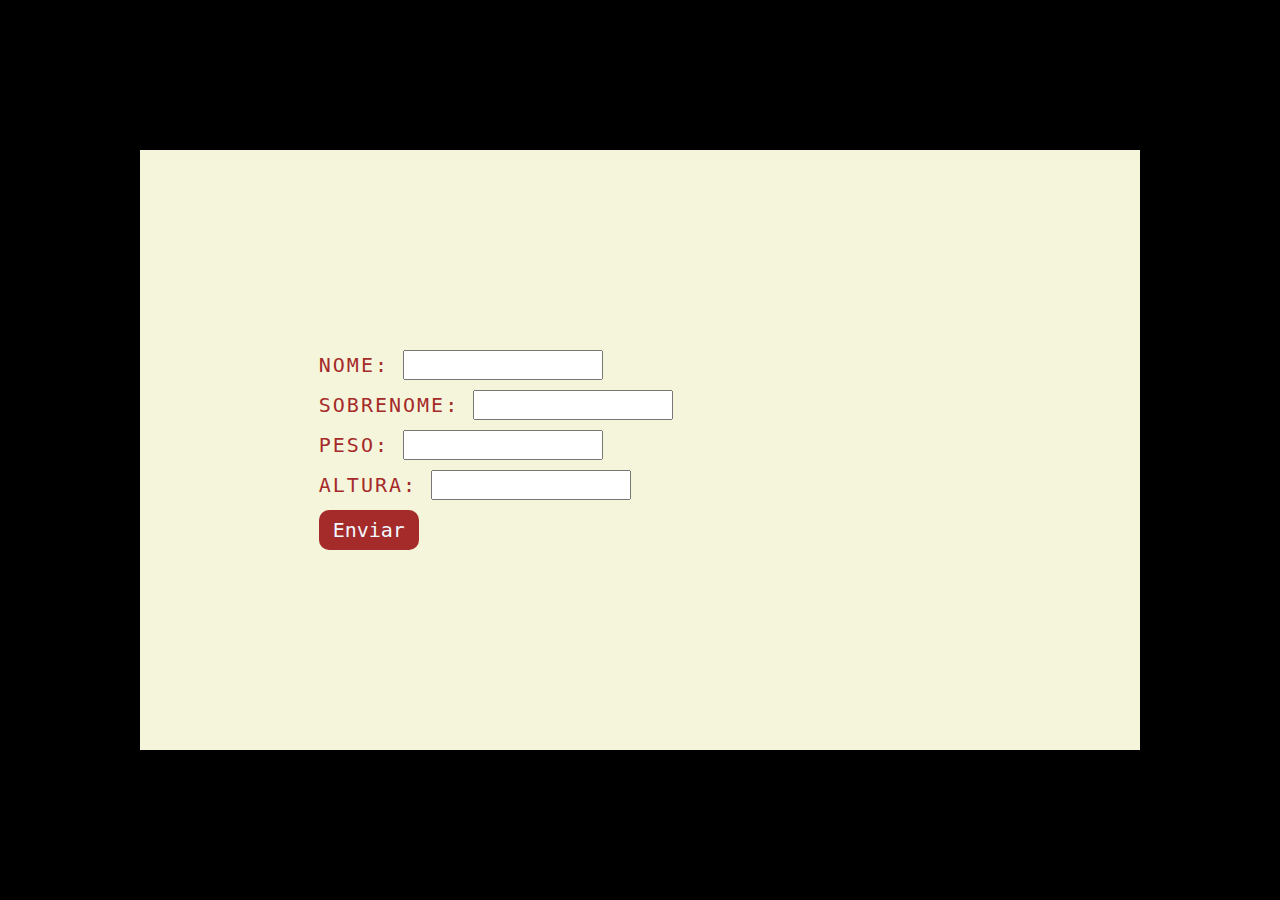
<file: Javascript Basico - seção 1/exec-function-array-object/index.html>
<!DOCTYPE html>
<html lang="pt-br">
<head>
    <meta charset="UTF-8">
    <meta name="viewport" content="width=device-width, initial-scale=1.0">
    <link rel="stylesheet" href="style.css">
    <title>Document</title>
</head>
<body>
    <main>
        <div class="formulario">
            <form class="form">
                <p>Nome: <input type="text" class="nome"></p>

                <p>Sobrenome: <input type="text" class="sobrenome"></p>

                <p>Peso: <input type="text" class="peso"></p>

                <p>Altura: <input type="text" class="altura"></p>

                <button>Enviar</button>
            </form>
            <div class="tela-cadastro">
            </div>
        </div>

    </main>

    <script src="script.js"></script>
</body>
</html>
</file>
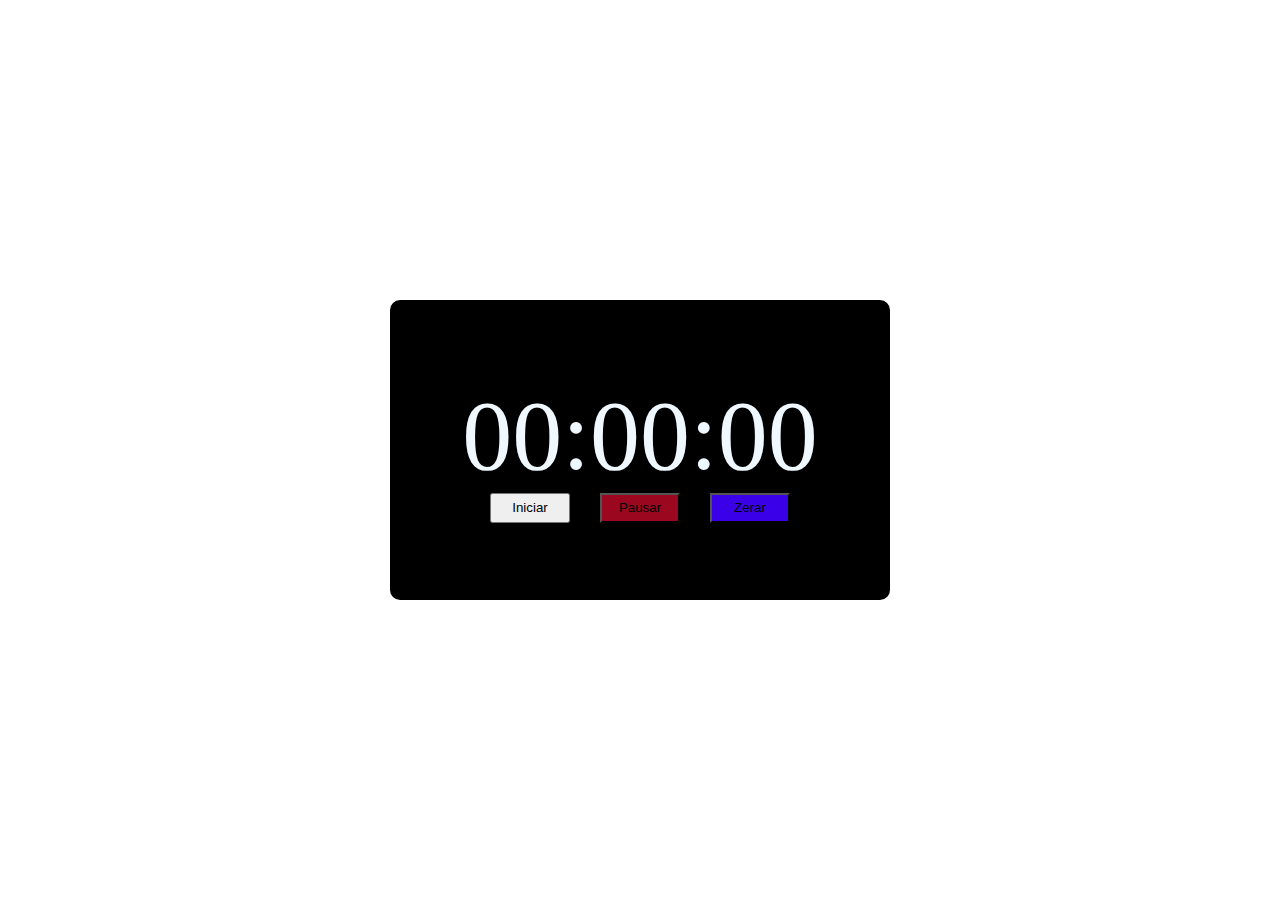
<file: Javascript lógica de programação - seção 2/cronômetro/index.html>
<!DOCTYPE html>
<html lang="en">
<head>
    <meta charset="UTF-8">
    <meta name="viewport" content="width=device-width, initial-scale=1.0">
    <link rel="stylesheet" href="style.css">
    <title>Cronômetro</title>
</head>
<body>
    <div class="container">
        <div class="tempo">
            <span class="relogio">00:00:00</span>
        </div>

        <div class="botoes">
            <button class="btn-iniciar">Iniciar</button>
            <button class="btn-pausar">Pausar</button>
            <button class="btn-zerar">Zerar</button>
        </div>
    </div>
    
    <script src="script.js"></script>
</body>
</html>
</file>
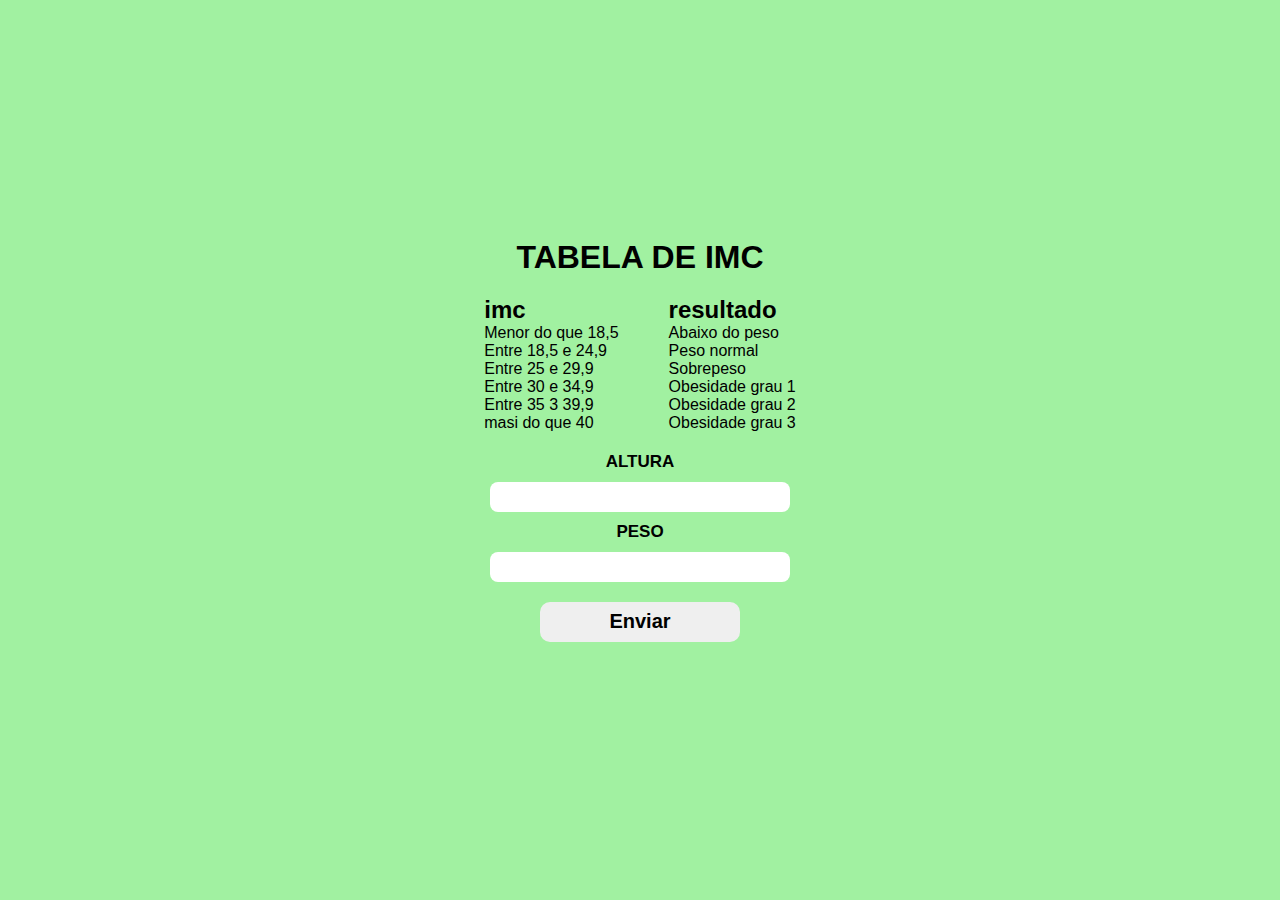
<file: Javascript lógica de programação - seção 2/imc-exec/index.html>
<!DOCTYPE html>
<html lang="pt-br">
<head>
    <meta charset="UTF-8">
    <meta name="viewport" content="width=device-width, initial-scale=1.0">
    <title>Modelo</title>
    <link rel="stylesheet" href="css/style.css">
</head>
<body>

    <section>
        <h1>TABELA DE IMC</h1>

        <div class="info-imc"> 
            <div class="imc">
            <h2>imc</h2>
            <p>Menor do que 18,5</p>
            <p>Entre 18,5 e 24,9</p>
            <p>Entre 25 e 29,9</p>
            <p>Entre 30 e 34,9</p>
            <p>Entre 35 3 39,9</p>
            <p>masi do que 40</p>
            </div>

            <div class="resultado">
                <h2>resultado</h2>
                <p>Abaixo do peso</p>
                <p>Peso normal</p>
                <p>Sobrepeso</p>
                <p>Obesidade grau 1</p>
                <p>Obesidade grau 2</p>
                <p>Obesidade grau 3</p>
            </div>
        </div>
        <form>
            <label for="altura">Altura</label>
            <input type="text" id="altura">

            <label for="peso">Peso</label>
            <input type="text" id="peso">

            <button class="botao">Enviar</button>
        </form>
        <div class="resultado-imc"></div>
    </section>


    


    <script src="js/main.js"></script>
</body>
</html>
</file>
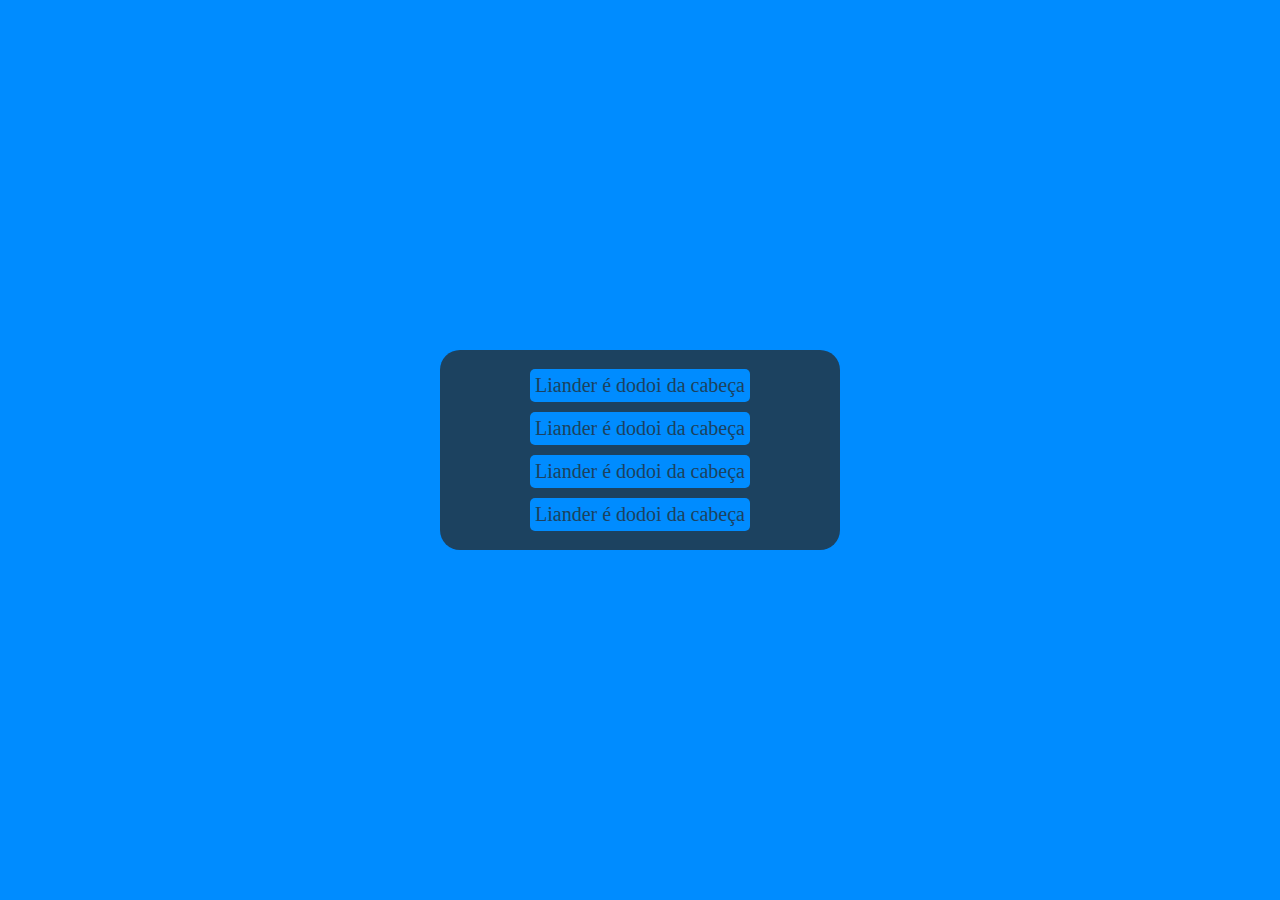
<file: Javascript lógica de programação - seção 2/Node-list-exec/index.html>
<!DOCTYPE html>
<html lang="en">
<head>
    <meta charset="UTF-8">
    <meta name="viewport" content="width=device-width, initial-scale=1.0">
    <title>Node-list</title>
    <link rel="stylesheet" href="style.css">
</head>
<body>
    <div class="container">
        <p class="p">Liander é dodoi da cabeça</p>
        <p class="p">Liander é dodoi da cabeça</p>
        <p class="p">Liander é dodoi da cabeça</p>
        <p class="p">Liander é dodoi da cabeça</p>
    </div>

    <script src="script.js"></script>
</body>
</html>
</file>
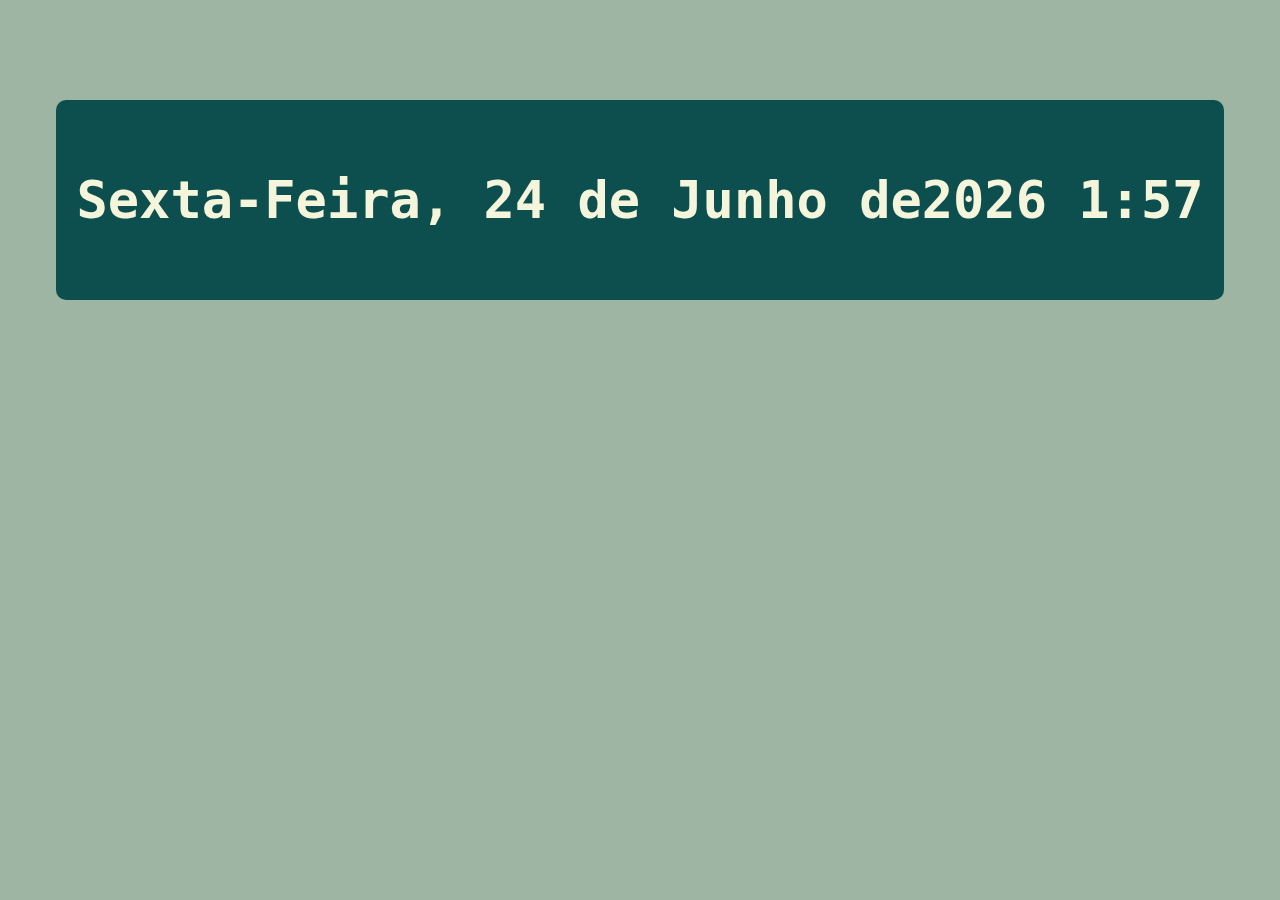
<file: Javascript lógica de programação - seção 2/switch-date-exec/index.html>
<!DOCTYPE html>
<html lang="pt-br">
<head>
    <meta charset="UTF-8">
    <meta name="viewport" content="width=device-width, initial-scale=1.0">
    <link rel="stylesheet" href="style.css">
    <title>Swicth-Date-Exercicio</title>
</head>
<body>
    <div class="conteiner">
        <h1 class="text"></h1>
    </div>

    <script src="script.js"></script>
</body>
</html>
</file>
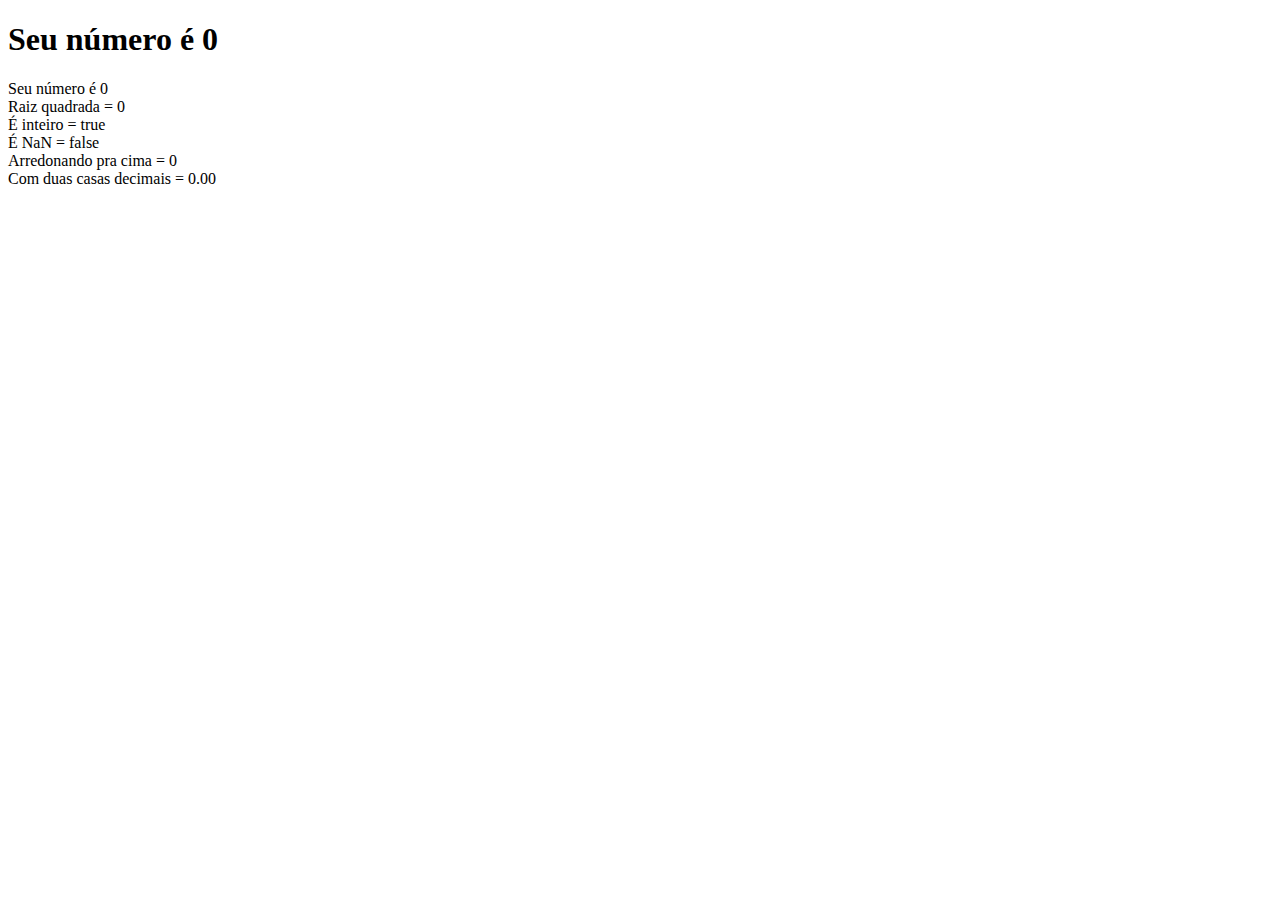
<file: object-math/exec/index.html>
<!DOCTYPE html>
<html lang="en">
<head>
    <meta charset="UTF-8">
    <meta name="viewport" content="width=device-width, initial-scale=1.0">
    <title>Document</title>
</head>
<body>
    <h1>Seu número é <span id="numero">0</span></h1>
    <p class="content"></p>
    <script src="exec.js"></script>
</body>
</html>
</file>
<file: Javascript Basico - seção 1/exec-function-array-object/style.css>
*{
    margin: 0;
    padding: 0;
    box-sizing: border-box;
    font-family: monospace;
}

body{
    width: 100%;
    height: 100vh;
    display: flex;
    align-items: center;
    justify-content: center;
    background-color: black;
}

main{
    width: 1000px;
    height: 600px;
    background-color: beige;
}

.formulario{
    width: 100%;
    height: 600px;
    display: flex;
    align-items: center;
    justify-content: center;
    padding: 20px;
}

p{
    text-transform: uppercase;
    font-size: 20px;
    letter-spacing: 2px;
    color: brown;
}

form{
    display: flex;
    flex-direction: column;
    gap: 10px;
}

input{
    width: 200px;
    height: 30px;
    font-size: 20px;
}

button{
    width: 100px;
    height: 40px;
    background-color: brown;
    border: none;
    border-radius: 10px;
    color: aliceblue;
    font-size: 20px;
}

.tela-cadastro{
    width: 30%;
    display: flex;
    flex-direction: column;
    align-items: center;
    justify-content: center;
}
</file>
<file: Javascript lógica de programação - seção 2/cronômetro/style.css>
* {
    margin: 0;
    padding: 0;
    box-sizing: border-box;
}

body {
    width: 100%;
    height: 100vh;
    display: flex;
    align-items: center;
    justify-content: center;
    color: aliceblue;
}

.container {
    width: 500px;
    height: 300px;
    display: flex;
    align-items: center;
    justify-content: center;
    flex-direction: column;
    border-radius: 10px;
    background-color: black;
}

.container .tempo {
    font-size: 100px;
    display: flex;
}

.container .botoes {
    height: auto;
    display: flex;
    gap: 30px;
}

.container .botoes button {
    width: 80px;
    height: 30px;
}

.container .btn-pausar {
    background-color:#9c0720;
}

.container .btn-zerar {
    background-color:#4000ffe8;
}
</file>
<file: Javascript lógica de programação - seção 2/imc-exec/css/style.css>
* {
    margin: 0;
    padding: 0;
    box-sizing: border-box;
    outline: none;
    font-family: sans-serif;
}

:root {
    --primary-color: rgb(161, 241, 161);
}

body{
    width: 100%;
    height: 100vh;
    display: flex;
    align-items: center;
    justify-content: center;
    background-color: var(--primary-color);
}

section{
    max-width: 840px;
    margin: 0 auto;
    display: flex;
    flex-direction: column;
    gap: 20px;
}

.info-imc{
    display: flex;
    gap: 50px;
}

h1{
    text-align: center;
    text-transform: uppercase;
}

form{
    display: flex;
    flex-direction: column;
    align-items: center;
    gap: 10px;
}
label{
    font-size: 17px;
    text-transform: uppercase;
    font-weight: bold;
}

input{
    width: 300px;
    height: 30px;
    border: none;
    border-radius: 8px;
    font-size: 15px;
    padding: 0 10px;
}

input:focus{
    outline: 1px solid green;
}

button{
    margin-top: 10px;
    width: 200px;
    height: 40px;
    border: none;
    border-radius: 10px;
    font-size: 20px;
    font-weight: bold;
    cursor: pointer;
}

button:hover{
    background-color: var(--primary-color);
    color: white;
}



.paragrafo-resultado{
    background-color: green;
    width: 350px;
    height: 40px;
    text-align: center;
    line-height: 40px;
    font-size: 15px;
    font-weight: bold;
    text-transform: uppercase;
}

.paragrafo-resultado-vermelho{
    background-color: red;
    width: 350px;
    height: 40px;
    text-align: center;
    line-height: 40px;
    font-size: 15px;
    font-weight: bold;
    text-transform: uppercase;
}

.atencao {
    width: 300px;
    height: 40px;
    display: flex;
    align-items: center;
    justify-content: center;
    font-size: 15px;
    font-weight: bold;
    text-transform: uppercase;
    background-color: red;
}
</file>
<file: Javascript lógica de programação - seção 2/Node-list-exec/style.css>
* {
    margin: 0;
    padding: 0;
    box-sizing: border-box;
}

body {
    background-color: rgb(0, 140, 255);
    width: 100%;
    height: 100vh;
    display: flex;
    align-items: center;
    justify-content: center;
}

.container{
    width: 400px;
    height: 200px;
    background-color: rgb(28, 66, 96);
    border-radius: 20px;
    display: flex;
    align-items: center;
    flex-direction: column;
    justify-content: center;
    gap: 10px;
}

p {
    font-size: 20px;
    color: aliceblue;
    padding: 5px;
    border-radius: 5px;
}
</file>
<file: Javascript lógica de programação - seção 2/switch-date-exec/style.css>
*{
    padding: 0;
    margin: 0;
    font-family: monospace;
    box-sizing: border-box;
}

body{
    width: 100%;
    height: 100vh;
    display: flex;
    justify-content: center;
    background-color: #9eb5a3;
}
.conteiner{
    margin-top: 100px;
    background-color: #0c4f4e;
    height: 200px;
    padding: 20px;
    border-radius: 10px;
    display: flex;
    align-items: center;
    justify-content: center;
}

.text{
    color: beige;
}
</file>
